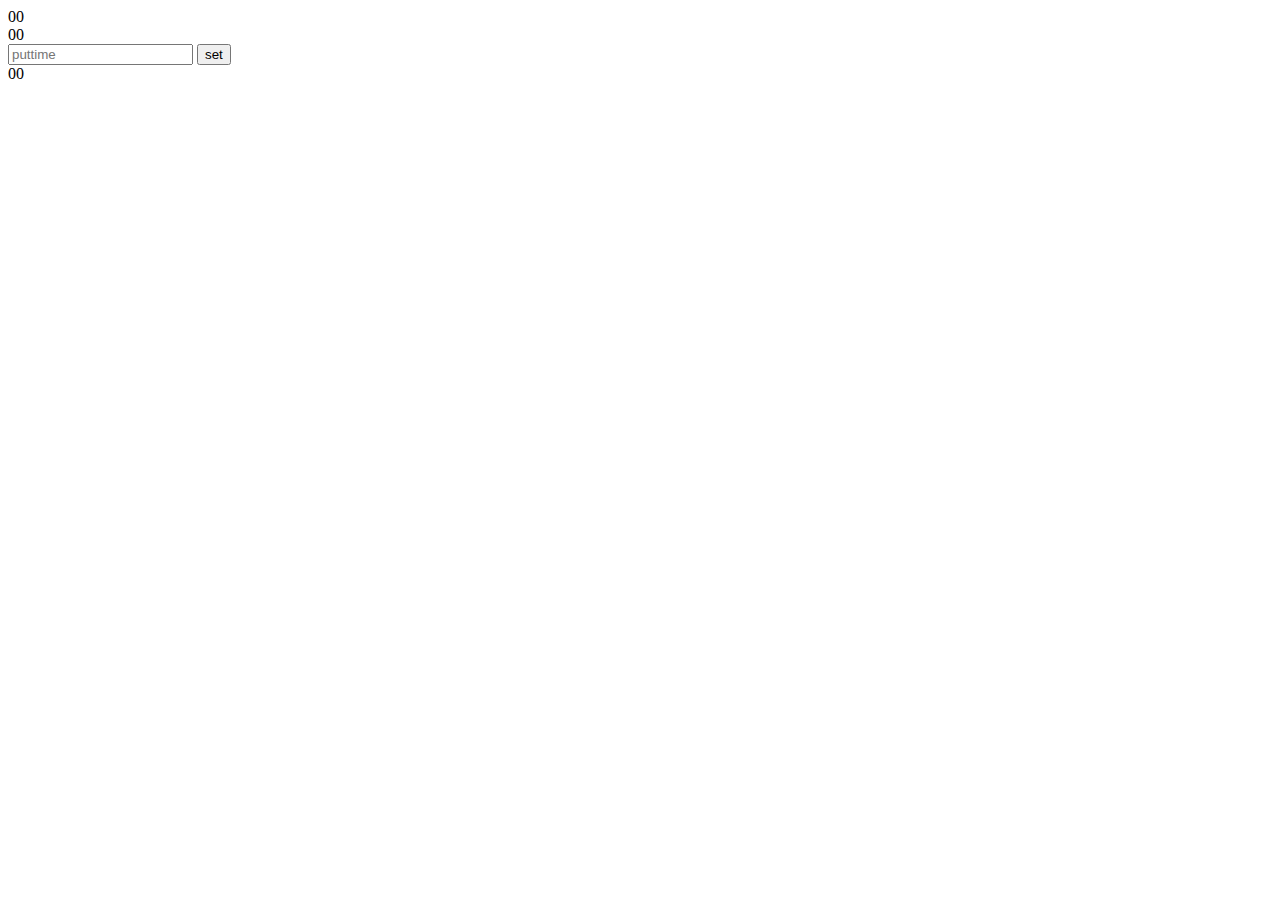
<file: pomodoro app/secent.html>
<!DOCTYPE html>
<html lang="en">
  <head>
    <meta charset="UTF-8" />
    <meta http-equiv="X-UA-Compatible" content="IE=edge" />
    <meta name="viewport" content="width=device-width, initial-scale=1.0" />
    <title>Document</title>
  </head>
  <body>
    <div class="minite">00</div>
    <div class="secent">00</div>
    <input type="text" class="putcount" placeholder="puttime" />
    <button class="setbtn">set</button>

    <div class="percent">00</div>

    <script src="app2.js"></script>
  </body>
</html>
</file>
